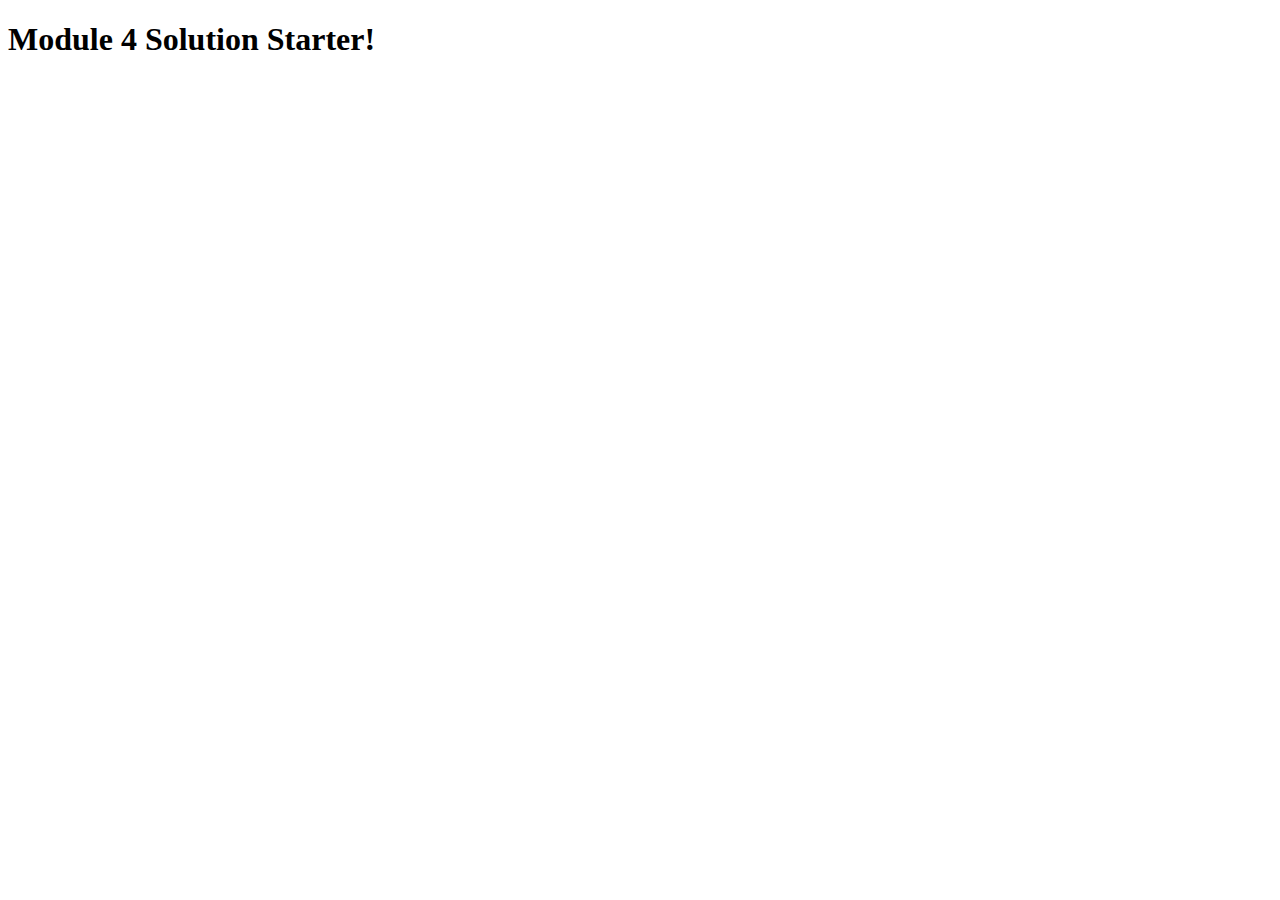
<file: mod4_sol_ank/index.html>
<!DOCTYPE html>
<html>
<head>
  <meta charset="utf-8">
  <title>Module 4 Solution Starter</title>
  <script src="SpeakHello.js"></script>
  <script src="SpeakGoodBye.js"></script>
  <script src="script.js"></script>
</head>
<body>
  <h1>Module 4 Solution Starter!</h1>
</body>
</html>
</file>
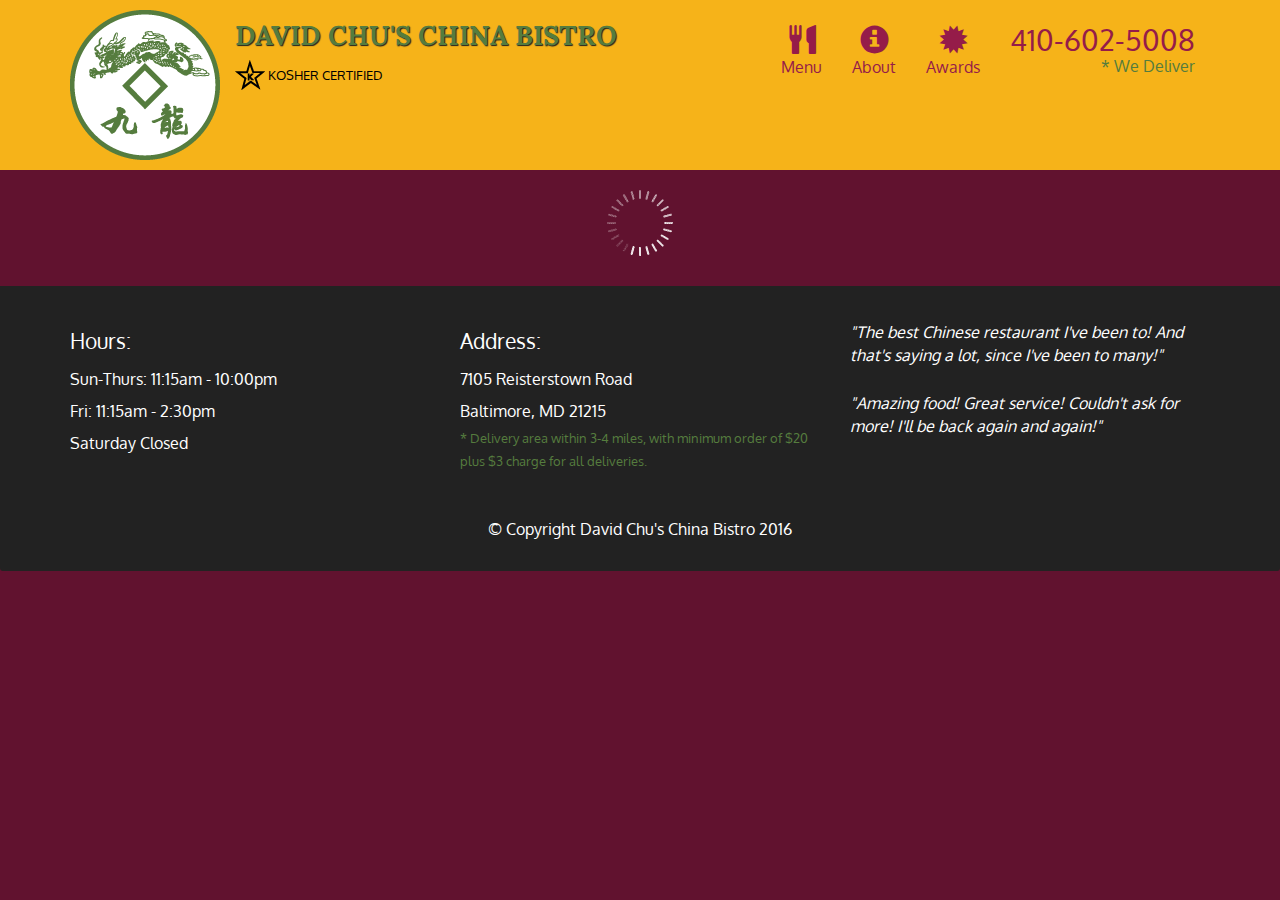
<file: mod5_sol_ank/index.html>
<!doctype html>
<html lang="en">
  <head>
    <meta charset="utf-8">
    <meta http-equiv="X-UA-Compatible" content="IE=edge">
    <meta name="viewport" content="width=device-width, initial-scale=1">
    <title>David Chu's China Bistro</title>
    <link rel="stylesheet" href="css/bootstrap.min.css">
    <link rel="stylesheet" href="css/styles.css">
    <link href='https://fonts.googleapis.com/css?family=Oxygen:400,300,700' rel='stylesheet' type='text/css'>
    <link href='https://fonts.googleapis.com/css?family=Lora' rel='stylesheet' type='text/css'>
  </head>
<body>
  <header>
    <nav id="header-nav" class="navbar navbar-default">
      <div class="container">
        <div class="navbar-header">
          <a href="index.html" class="pull-left visible-md visible-lg">
            <div id="logo-img" alt="Logo image"></div>
          </a>

          <div class="navbar-brand">
            <a href="index.html"><h1>David Chu's China Bistro</h1></a>
            <p>
              <img src="images/star-k-logo.png" alt="Kosher certification">
              <span>Kosher Certified</span>
            </p>
          </div>

          <button id="navbarToggle" type="button" class="navbar-toggle collapsed" data-toggle="collapse" data-target="#collapsable-nav" aria-expanded="false">
            <span class="sr-only">Toggle navigation</span>
            <span class="icon-bar"></span>
            <span class="icon-bar"></span>
            <span class="icon-bar"></span>
          </button>
        </div>
        
        <div id="collapsable-nav" class="collapse navbar-collapse">
           <ul id="nav-list" class="nav navbar-nav navbar-right">
            <li id="navHomeButton" class="visible-xs active">
              <a href="index.html">
                <span class="glyphicon glyphicon-home"></span> Home</a>
            </li>
            <li id="navMenuButton">
              <a href="#" onclick="$dc.loadMenuCategories();">
                <span class="glyphicon glyphicon-cutlery"></span><br class="hidden-xs"> Menu</a>
            </li>
            <li>
              <a href="#">
                <span class="glyphicon glyphicon-info-sign"></span><br class="hidden-xs"> About</a>
            </li>
            <li>
              <a href="#">
                <span class="glyphicon glyphicon-certificate"></span><br class="hidden-xs"> Awards</a>
            </li>
            <li id="phone" class="hidden-xs">
              <a href="tel:410-602-5008">
                <span>410-602-5008</span></a><div>* We Deliver</div>
            </li>
          </ul><!-- #nav-list -->
        </div><!-- .collapse .navbar-collapse -->
      </div><!-- .container -->
    </nav><!-- #header-nav -->
  </header>

  <div id="call-btn" class="visible-xs">
    <a class="btn" href="tel:410-602-5008">
    <span class="glyphicon glyphicon-earphone"></span>
    410-602-5008
    </a>
  </div>
  <div id="xs-deliver" class="text-center visible-xs">* We Deliver</div>

  <div id="main-content" class="container"></div>

  <footer class="panel-footer">
    <div class="container">
      <div class="row">
        <section id="hours" class="col-sm-4">
          <span>Hours:</span><br>
          Sun-Thurs: 11:15am - 10:00pm<br>
          Fri: 11:15am - 2:30pm<br>
          Saturday Closed
          <hr class="visible-xs">
        </section>
        <section id="address" class="col-sm-4">
          <span>Address:</span><br>
          7105 Reisterstown Road<br>
          Baltimore, MD 21215
          <p>* Delivery area within 3-4 miles, with minimum order of $20 plus $3 charge for all deliveries.</p>
          <hr class="visible-xs">
        </section>
        <section id="testimonials" class="col-sm-4">
          <p>"The best Chinese restaurant I've been to! And that's saying a lot, since I've been to many!"</p>
          <p>"Amazing food! Great service! Couldn't ask for more! I'll be back again and again!"</p>
        </section>
      </div>
      <div class="text-center">&copy; Copyright David Chu's China Bistro 2016</div>
    </div>
  </footer>

  <!-- jQuery (Bootstrap JS plugins depend on it) -->
  <script src="js/jquery-2.1.4.min.js"></script>
  <script src="js/bootstrap.min.js"></script>
  <script src="js/ajax-utils.js"></script>
  <script src="js/script.js"></script>
</body>
</html>
</file>
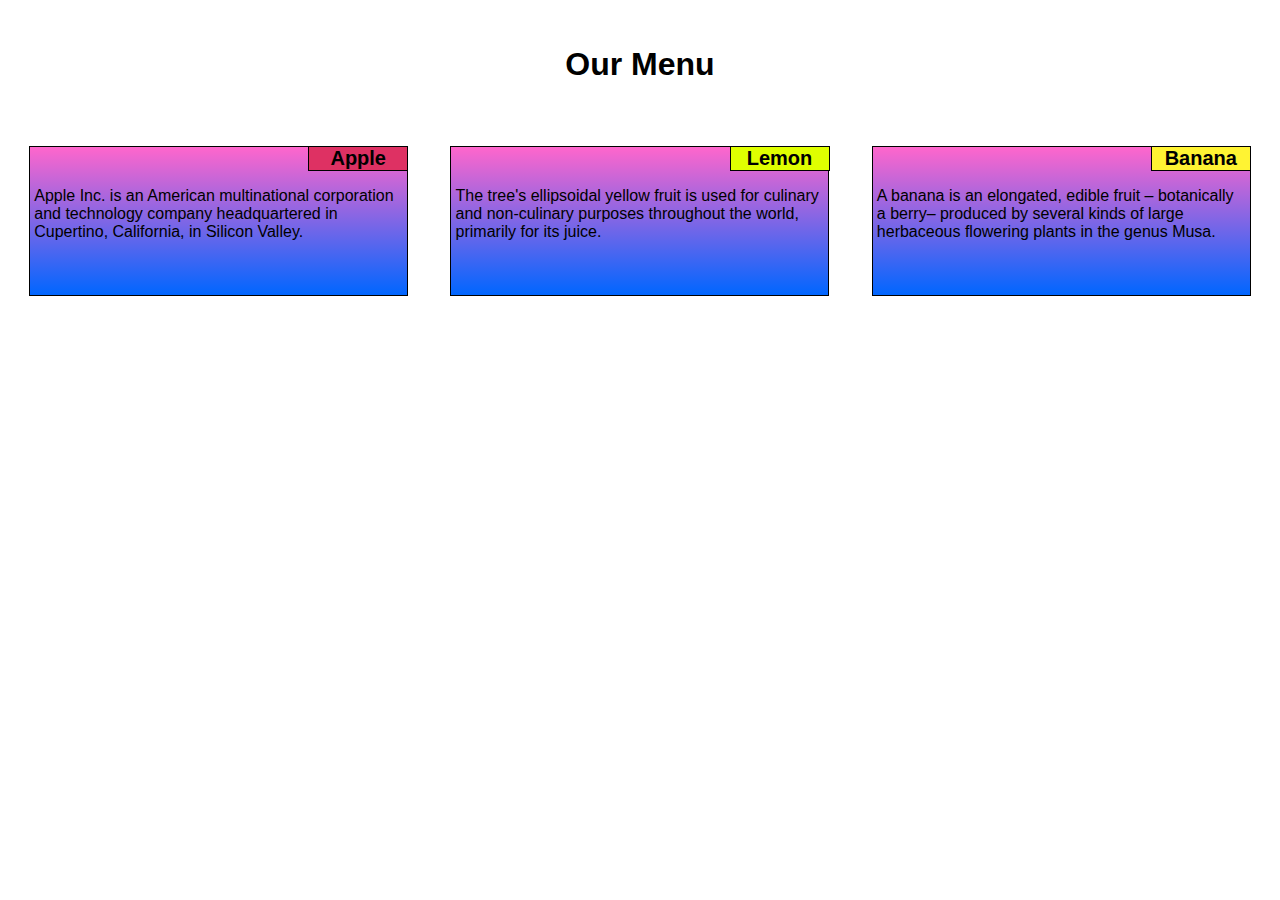
<file: Module2_Solution_Ank/index.html>
<!DOCTYPE html>
<html lang="en" dir="ltr">
  <head>
    <meta charset="utf-8">
    <meta name="viewport" content="width=device-width, initial-scale=1">
    <title>Module 2 Solution</title>
    <link rel="stylesheet" href="css/style.css">
  </head>
  <body>
    <h1>Our Menu</h1>
    <div class="row">
      <section class="sec col-lg-4 col-md-6 col-md-12 col-sm-12">
        <h3 class="header apple">Apple</h3>
        <p><br><br>
          Apple Inc. is an American multinational corporation and technology company headquartered in Cupertino, California, in Silicon Valley. </p>
      </section>
      <section class="sec col-lg-4 col-md-6 col-md-12 col-sm-12">
        <h3 class="header lemon">Lemon</h3>
        <p><br><br>
          The tree's ellipsoidal yellow fruit is used for culinary and non-culinary purposes throughout the world, primarily for its juice.</p>
      </section>
      <section class="sec col-lg-4 col-md-6 col-md-12 col-sm-12">
        <h3 class="header ban">Banana</h3>
        <p><br><br>
          A banana is an elongated, edible fruit – botanically a berry– produced by several kinds of large herbaceous flowering plants in the genus Musa.</p>
      </section>
    </div>
  </body>
</html>
</file>
<file: mod5_sol_ank/css/styles.css>
body {
  font-size: 16px;
  color: #fff;
  background-color: #61122f;
  font-family: 'Oxygen', sans-serif;
}

/** HEADER **/
#header-nav {
  background-color: #f6b319;
  border-radius: 0;
  border: 0;
}

#logo-img {
  background: url('../images/restaurant-logo_large.png') no-repeat;
  width: 150px;
  height: 150px;
  margin: 10px 15px 10px 0;
}

.navbar-brand {
  padding-top: 25px;
}
.navbar-brand h1 { /* Restaurant name */
  font-family: 'Lora', serif;
  color: #557c3e;
  font-size: 1.5em;
  text-transform: uppercase;
  font-weight: bold;
  text-shadow: 1px 1px 1px #222;
  margin-top: 0;
  margin-bottom: 0;
  line-height: .75;
}
.navbar-brand a:hover, .navbar-brand a:focus {
  text-decoration: none;
}
.navbar-brand p { /* Kosher cert */
  color: #000;
  text-transform: uppercase;
  font-size: .7em;
  margin-top: 15px;
}
.navbar-brand p span { /* Star-K */
  vertical-align: middle;
}

#nav-list {
  margin-top: 10px;
}
#nav-list a {
  color: #951C49;
  text-align: center;
}
#nav-list a:hover {
  background: #E7E7E7;
}
#nav-list a span {
  font-size: 1.8em;
}

#phone {
  margin-top: 5px;
}
#phone a { /* Phone number */
  text-align: right;
  padding-bottom: 0;
}
#phone div { /* We Deliver */
  color: #557c3e;
  text-align: right;
  padding-right: 15px;
}

.navbar-header button.navbar-toggle, .navbar-header .icon-bar {
  border: 1px solid #61122f;
}
.navbar-header button.navbar-toggle {
  clear: both;
  margin-top: -30px;
}
/* END HEADER */

/* FOOTER */
.panel-footer {
  margin-top: 30px;
  padding-top: 35px;
  padding-bottom: 30px;
  background-color: #222;
  border-top: 0;
}
.panel-footer div.row {
  margin-bottom: 35px;
}
#hours, #address {
  line-height: 2;
}
#hours > span, #address > span {
  font-size: 1.3em;
}
#address p {
  color: #557c3e;
  font-size: .8em;
  line-height: 1.8;
}
#testimonials {
  font-style: italic;
}
#testimonials p:nth-child(2) {
  margin-top: 25px;
}
/* END FOOTER */



/* HOME PAGE */
.container .jumbotron {
  box-shadow: 0 0 50px #3F0C1F;
  border: 2px solid #3F0C1F;
}

#menu-tile, #specials-tile, #map-tile {
  height: 250px;
  width: 100%;
  margin-bottom: 15px;
  position: relative;
  border: 2px solid #3F0C1F;
  overflow: hidden;
}
#menu-tile:hover, #specials-tile:hover, #map-tile:hover {
  box-shadow: 0 1px 5px 1px #cccccc;
}
#menu-tile {
  background: url('../images/menu-tile.jpg') no-repeat;
  background-position: center;
}
#specials-tile {
  background: url('../images/specials-tile.jpg') no-repeat;
  background-position: center;
}
#menu-tile span, #specials-tile span, #map-tile span {
  position: absolute;
  bottom: 0;
  right: 0;
  width: 100%;
  text-align: center;
  font-size: 1.6em;
  text-transform: uppercase;
  background-color: #000;
  color: #fff;
  opacity: .8;
}
/* END HOME PAGE */

/* MENU CATEGORIES PAGE */
.category-tile { 
  position: relative;
  border: 2px solid #3F0C1F;
  overflow: hidden;
  width: 200px;
  height: 200px;
  margin: 0 auto 15px;
}
.category-tile span {
  position: absolute;
  bottom: 0;
  right: 0;
  width: 100%;
  text-align: center;
  font-size: 1.2em;
  text-transform: uppercase;
  background-color: #000;
  color: #fff;
  opacity: .8;
}
.category-tile:hover {
  box-shadow: 0 1px 5px 1px #cccccc;
}

#menu-categories-title + div {
  margin-bottom: 50px;
}
/* END MENU CATEGORIES PAGE */

/* SINGLE CATEGORY PAGE */
.menu-item-tile {
  margin-bottom: 25px;
}
.menu-item-tile hr {
  width: 80%;
}
.menu-item-tile .menu-item-price {
  font-size: 1.1em;
  text-align: right;
  margin-top: -15px;
  margin-right: -15px;
}
.menu-item-tile .menu-item-price span {
  font-size: .6em;
}
.menu-item-photo {
  position: relative;
  border: 2px solid #3F0C1F; 
  overflow: hidden;
  padding: 0;
  margin-right: -15px;
  margin-left: auto;
  margin-bottom: 20px;
  max-width: 250px;
}
.menu-item-photo div {
  position: absolute;
  bottom: 0;
  right: 0;
  width: 80px;
  background-color: #557c3e;
  text-align: center;
}
.menu-item-description {
  padding-right: 30px;
}
h3.menu-item-title {
  margin: 0 0 10px;
}
.menu-item-details {
  font-size: .9em;
  font-style: italic;
}
/* END SINGLE CATEGORY PAGE */


/********** Large devices only **********/
@media (min-width: 1200px) {
  .container .jumbotron {
    background: url('../images/jumbotron_1200.jpg') no-repeat;
    height: 675px;
  }
}

/********** Medium devices only **********/
@media (min-width: 992px) and (max-width: 1199px) {
  /* Header */
  #logo-img {
    background: url('../images/restaurant-logo_medium.png') no-repeat;
    width: 100px;
    height: 100px;
    margin: 5px 5px 5px 0;
  }
  /* End Header */

  /* Home Page */
  .container .jumbotron {
    background: url('../images/jumbotron_992.jpg') no-repeat;
    height: 558px;
  }
  /* End Home Page */
}

/********** Small devices only **********/
@media (min-width: 768px) and (max-width: 991px) {
  /* Home Page */
  .container .jumbotron {
    background: url('../images/jumbotron_768.jpg') no-repeat;
    height: 432px;
  }
  /* End Home Page */
}

/********** Extra small devices only **********/
@media (max-width: 767px) {
  /* Header */
  .navbar-brand {
    padding-top: 10px;
    height: 80px;
  }
  .navbar-brand h1 { /* Restaurant name */
    padding-top: 10px;
    font-size: 5vw; /* 1vw = 1% of viewport width */
  }
  .navbar-brand p { /* Kosher cert */
    font-size: .6em;
    margin-top: 12px;
  }
  .navbar-brand p img { /* Star-K */
    height: 20px;
  }

  #collapsable-nav a { /* Collapsed nav menu text */
    font-size: 1.2em;
  }
  #collapsable-nav a span { /* Collapsed nav menu glyph */
    font-size: 1em;
    margin-right: 5px;
  }

  #call-btn > a {
    font-size: 1.5em;
    display: block;
    margin: 0 20px;
    padding: 10px;
    border: 2px solid #fff;
    background-color: #f6b319;
    color: #951c49;
  }
  #xs-deliver {
    margin-top: 5px;
    font-size: .7em;
    letter-spacing: .1em;
    text-transform: uppercase;
  }
  /* End Header */

  /* Footer */
  .panel-footer section {
    margin-bottom: 30px;
    text-align: center;
  }
  .panel-footer section:nth-child(3) {
    margin-bottom: 0; /* margin already exists on the whole row */
  }
  .panel-footer section hr {
    width: 50%;
  }
  /* End Footer */

  /* Home Page */
  .container .jumbotron {
    margin-top: 30px;
    padding: 0;
  }
  #menu-tile, #specials-tile {
    width: 360px;
    margin: 0 auto 15px;
  }

  .menu-item-photo {
    margin-right: auto;
  }
  .menu-item-tile .menu-item-price {
    text-align: center;
  }
  .menu-item-description {
    text-align: center;;
  }
}


/********** Super extra small devices Only :-) (e.g., iPhone 4) **********/
@media (max-width: 479px) {
  /* Header */
  .navbar-brand h1 { /* Restaurant name */
    padding-top: 5px;
    font-size: 6vw;
  }
  /* End Header */
  
  /* Home page */
  #menu-tile, #specials-tile {
    width: 280px;
    margin: 0 auto 15px;
  }

  .col-xxs-12 {
    position: relative;
    min-height: 1px;
    padding-right: 15px;
    padding-left: 15px;
    float: left;
    width: 100%;
  }
}
</file>
<file: Module2_Solution_Ank/css/style.css>
* {
  box-sizing: border-box;
  font-family: "Comic Sans MS",  sans-serif;
}

h1 {
  text-align: center;
  padding: 25px;
}


.sec{
  height: 200px;
  //border: 1px solid black;
  position: relative;


}

.header {
  width: 100px;
  border: 1px solid black;
  text-align: center;
  margin-left: auto;
  margin-right: auto;
  position: absolute;
  top: -2%;
  right: 5%;
  font-weight: bold;
  font-size: 20px;
}

p{
  border: 1px solid black;
  background: linear-gradient(to bottom, #ff66cc 0%, #0066ff 100%);
  width: 90%;
  height: 150px;
  margin-right: auto;
  margin-left: auto;
  padding: 1%;
  position: static;
  top: 0%;
  right: 5%;
  overflow: auto;
  //font-weight: bold;
}

.apple{
  background-color: #DE3163;
}

.lemon{
  background-color:  #DFFF00;
}

.ban{
  background-color:  #FFF333;
}

.row {
  width: 100%;

}

/********** Large devices only **********/
@media (min-width: 992px) {
  .col-lg-4 {
    width: 33.33%;
    float: left;
  }

}

/********** Medium devices only **********/
@media (min-width: 768px) and (max-width: 991px) {
    .col-md-6 {
      float: left;
      width: 50%;
    }
    .col-md-12:nth-child(3){
      float: left;
      width: 105%;
      right: 2.5%

    }

  }

  /********** Small devices only **********/
  @media (max-width: 767px) {
    .col-sm-12{
      float: left;
      width: 100%;
    }

  }
</file>
